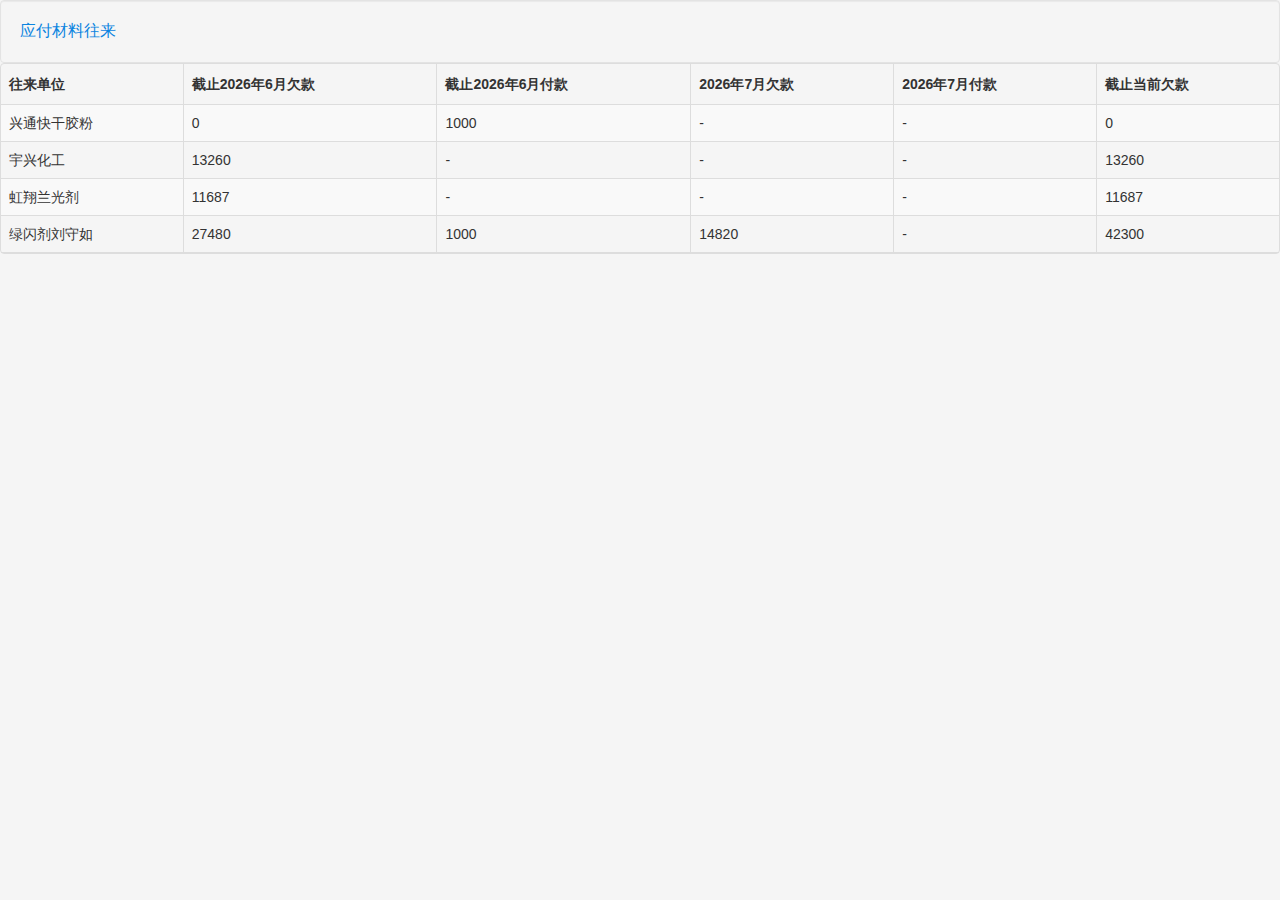
<file: src/main/webapp/jsp/finance/teller/payable.html>
<!DOCTYPE html>
<html>
<head>
    <meta http-equiv="X-UA-Compatible" content="IE=edge">
    <meta name="viewport" content="width=device-width, initial-scale=1">
    <title>Teller Information Overview</title>
    
    <link href="../../../thirds/bootstrap/css/bootstrap.min.css" rel="stylesheet">
    <link href="../../../vendors/bootstrap-table/bootstrap-table.css" rel="stylesheet">
    <link href="../../../vendors/font-awesome/css/font-awesome.min.css" rel="stylesheet">
    <link href="../../../assets/css/style.css" rel="stylesheet">
</head>
<body>
    <div class="well title">应付材料往来</div>
    
    <div class="row">
        
    </div>
    
    <table id="tb_paydetail"></table>
            
    <script src="../../../thirds/jquery/jquery-3.2.1.min.js"></script>
    <script src="../../../thirds/bootstrap/js/bootstrap.min.js"></script>
    <script src="../../../vendors/bootstrap-table/bootstrap-table.js"></script>
    <script src="../../../vendors/bootstrap-table/local/bootstrap-table-zh-CN.js"></script>

    <script src="../../../vendors/datepicker/bootstrap-datepicker.js"></script>
    <script src="../../../assets/js/ins_datepicker.js"></script>
    <script src="../../../assets/js/iframeAdjuster.js"></script>
    <script src="../../../assets/js/finance/payable.js"></script>
</body>
</html>
</file>
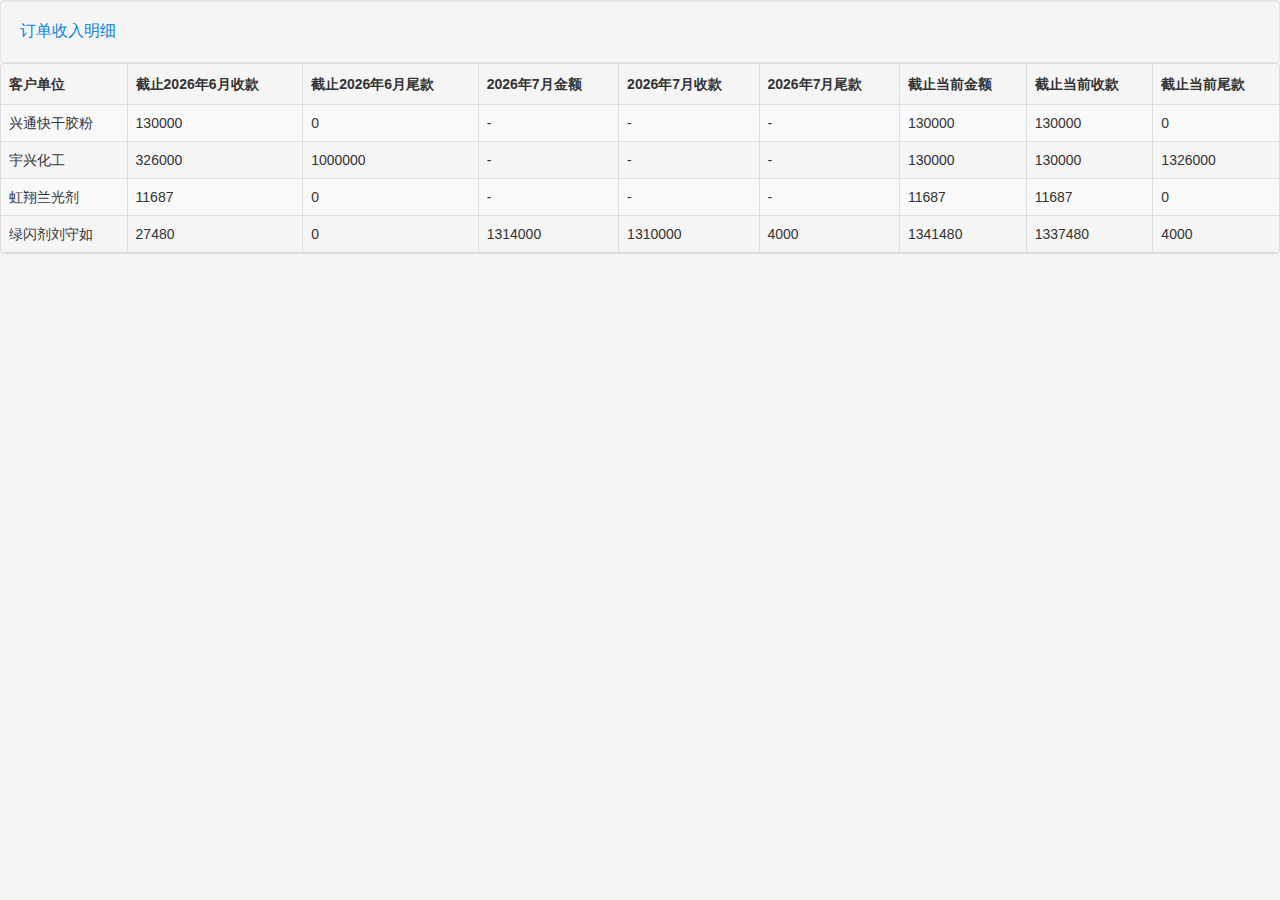
<file: src/main/webapp/jsp/finance/teller/receivable.html>
<!DOCTYPE html>
<html>
<head>
    <meta http-equiv="X-UA-Compatible" content="IE=edge">
    <meta name="viewport" content="width=device-width, initial-scale=1">
    <title>Teller Information Overview</title>
    
    <link href="../../../thirds/bootstrap/css/bootstrap.min.css" rel="stylesheet">
    <link href="../../../vendors/bootstrap-table/bootstrap-table.css" rel="stylesheet">
    <link href="../../../vendors/font-awesome/css/font-awesome.min.css" rel="stylesheet">
    <link href="../../../assets/css/style.css" rel="stylesheet">
</head>
<body>
    <div class="well title">订单收入明细</div>
    
    <table id="tb_receivedetail"></table>
    
    <script src="../../../thirds/jquery/jquery-3.2.1.min.js"></script>
    <script src="../../../thirds/bootstrap/js/bootstrap.min.js"></script>
    <script src="../../../vendors/bootstrap-table/bootstrap-table.js"></script>
    <script src="../../../vendors/bootstrap-table/local/bootstrap-table-zh-CN.js"></script>

    <script src="../../../vendors/datepicker/bootstrap-datepicker.js"></script>
    <script src="../../../assets/js/ins_datepicker.js"></script>
    <script src="../../../assets/js/iframeAdjuster.js"></script>
    <script src="../../../assets/js/finance/receive.js"></script>
</body>
</html>
</file>
<file: src/main/webapp/assets/css/style.css>
@CHARSET "UTF-8";
*{
	margin: 0;
	padding: 0;
}

body{
	font-family: Verdana, Arial, sans-serif;
	background-color: #f5f5f5;
}

.title-bar{	
	min-height: 20px;
    padding: 19px;
    margin-bottom: 8px;
    background-color: #f5f5f5;
    border: 1px solid #e3e3e3;
    border-radius: 4px;
    -webkit-box-shadow: inset 0 1px 1px rgba(0, 0, 0, .05);
            box-shadow: inset 0 1px 1px rgba(0, 0, 0, .05);
	
}

.title{
    color: #0b84e0;
    font-size: medium;
    font-weight: 400;
    margin-bottom: 0px;    
}

.title-bar a{
    color: #0b84e0;
}

.title-bar a:HOVER{
    text-decoration: none;
    color: #337ab7;
}

.block{
    background-color: #fff;
    border: 1px solid #ccc;    
    padding: 20px;
    -webkit-border-radius: 6px;
     -moz-border-radius: 6px;
          border-radius: 6px;
    -webkit-box-shadow: 0 1px 4px rgba(0,0,0,.065);
     -moz-box-shadow: 0 1px 4px rgba(0,0,0,.065);
          box-shadow: 0 1px 4px rgba(0,0,0,.065);
}

.block > .head{
    font-size: large;
    font-weight: 500;
    height: 50px;
}

.block > .head > .title{
    float: left;
    padding: 10px 15px;
    padding-top: 0px;
    font-weight: normal;
}

.block > .head > .options{
    float: right;
    padding-right: 15px;
    font-size: small;
}

.block > .head > .options > a{margin-left: 8px;}
.block > .table-desc{
    clear: both;
    height: 30px;
    margin-bottom: 5px;
}
.block > .table-desc > .pagesize{
    float: left;
}

.block > .table-desc > .search{
    
    float: right;
}


.block > .table-body{
    clear: both;
}

.block > .table-page{
    height: 30px;
}

.block > .table-page > .record{
    float: left;
}

.block > .table-page > .pager{float: right; margin: 0; padding: 0}

.block > .table-page > .pager  ul{margin: 0; padding: 0;}

/* -------------teller-------------------- */
.wrapper {
  width: 100%;
}
.page-wrapper {
  padding: 0 15px;
  min-height: 568px;
  background-color: white;
}
@media (min-width: 768px) {
  .page-wrapper {
    position: inherit;
    border-left: 1px solid #e7e7e7;
  }
}

.panel-green {
  border-color: #5cb85c;
}
.panel-green > .panel-heading {
  border-color: #5cb85c;
  color: white;
  background-color: #5cb85c;
}
.panel-green > a {
  color: #5cb85c;
}
.panel-green > a:hover {
  color: #3d8b3d;
}

.panel-yellow {
  border-color: #f0ad4e;
}
.panel-yellow > .panel-heading {
  border-color: #f0ad4e;
  color: white;
  background-color: #f0ad4e;
}
.panel-yellow > a {
  color: #f0ad4e;
}
.panel-yellow > a:hover {
  color: #df8a13;
}

.huge {
  font-size: 28px;
}

.lager {
  font-size: 20px;
}

.tool{
	margin-right: 6px;
}
.vertical-spacing{
	margin-top: 8px;
	margin-bottom: 8px;
}
</file>
